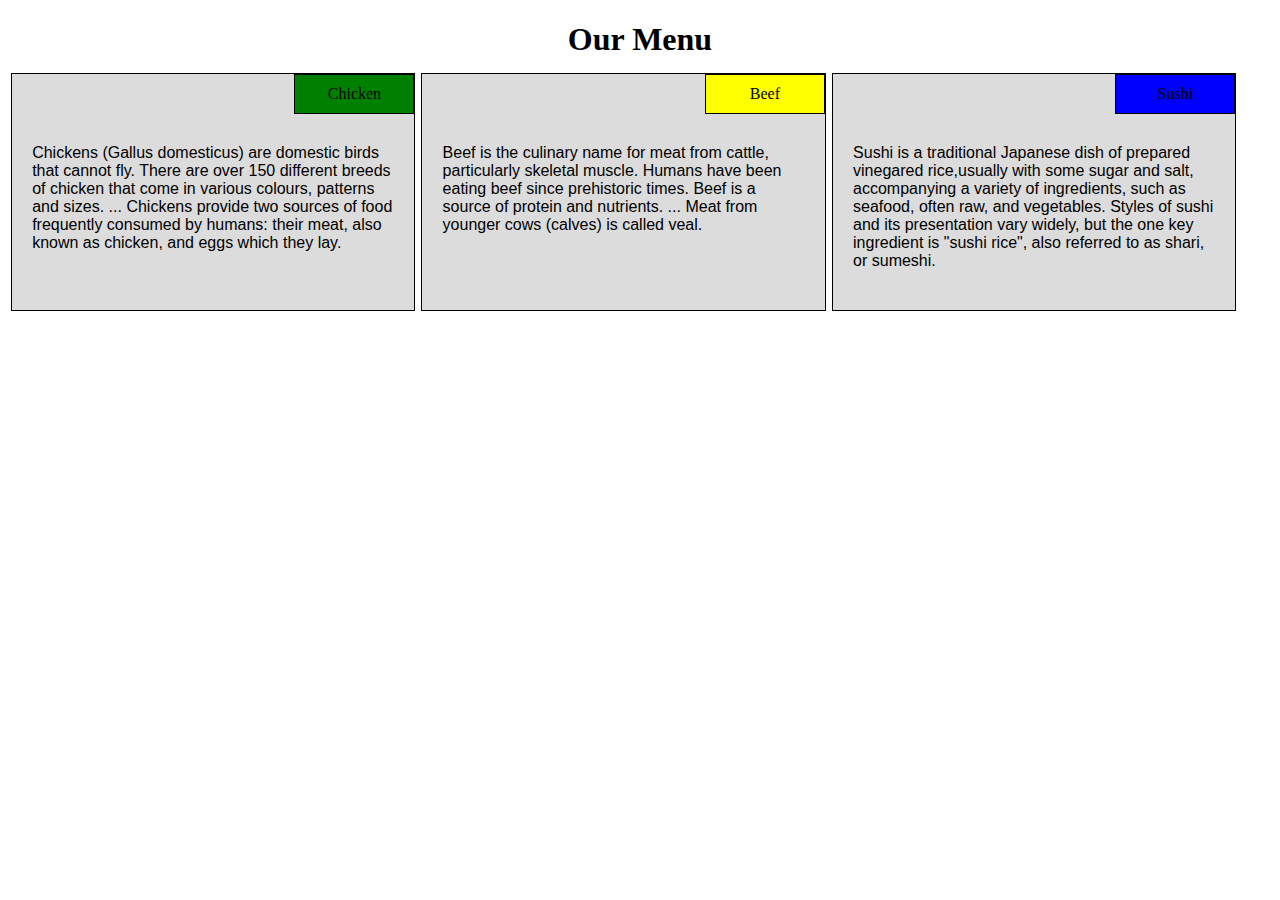
<file: Module2-Solutions/Index.html>
<!DOCTYPE html>
<html>
<head>
<meta charset="utf-8">
<meta name="viewport" content="width=device-width, initial-scale=1">
<title>Assignment 2</title>
<link rel="stylesheet" href="css.css">	
</head>
<body>
<h1>Our Menu</h1>

<div class="row">
  <div class="col-lg-4 col-md-6 col-sm-12">
  <div id="d1">Chicken </div>
  <p>Chickens (Gallus domesticus) are domestic
     birds that cannot fly. There are over 150 different breeds 
    of chicken that come in various colours, patterns and sizes. ... 
    Chickens provide two sources of food frequently consumed 
    by humans: their meat, also known as chicken, 
    and eggs which they lay.</p></div>
  <div class="col-lg-4 col-md-6 col-sm-12">
  <div id ="d2">Beef</div>
  <p>Beef is the culinary name for meat from cattle, 
      particularly skeletal muscle. Humans have been
	  eating beef since prehistoric times. 
	  Beef is a source of protein and nutrients. ... 
	  Meat from younger cows (calves) is called veal.</p></div>
  <div class="col-lg-4 col-md-12 col-sm-12">
  <div id="d3">Sushi</div>
  <p>Sushi is a traditional Japanese dish of 
  prepared vinegared rice,usually with some 
  sugar and salt, accompanying a variety of 
  ingredients, such as seafood, often raw, 
  and vegetables. Styles of sushi and its 
  presentation vary widely, but the one key
  ingredient is "sushi rice", also referred to 
  as shari, or sumeshi.</p></div>
  
</div>
</body>
</html>
</file>
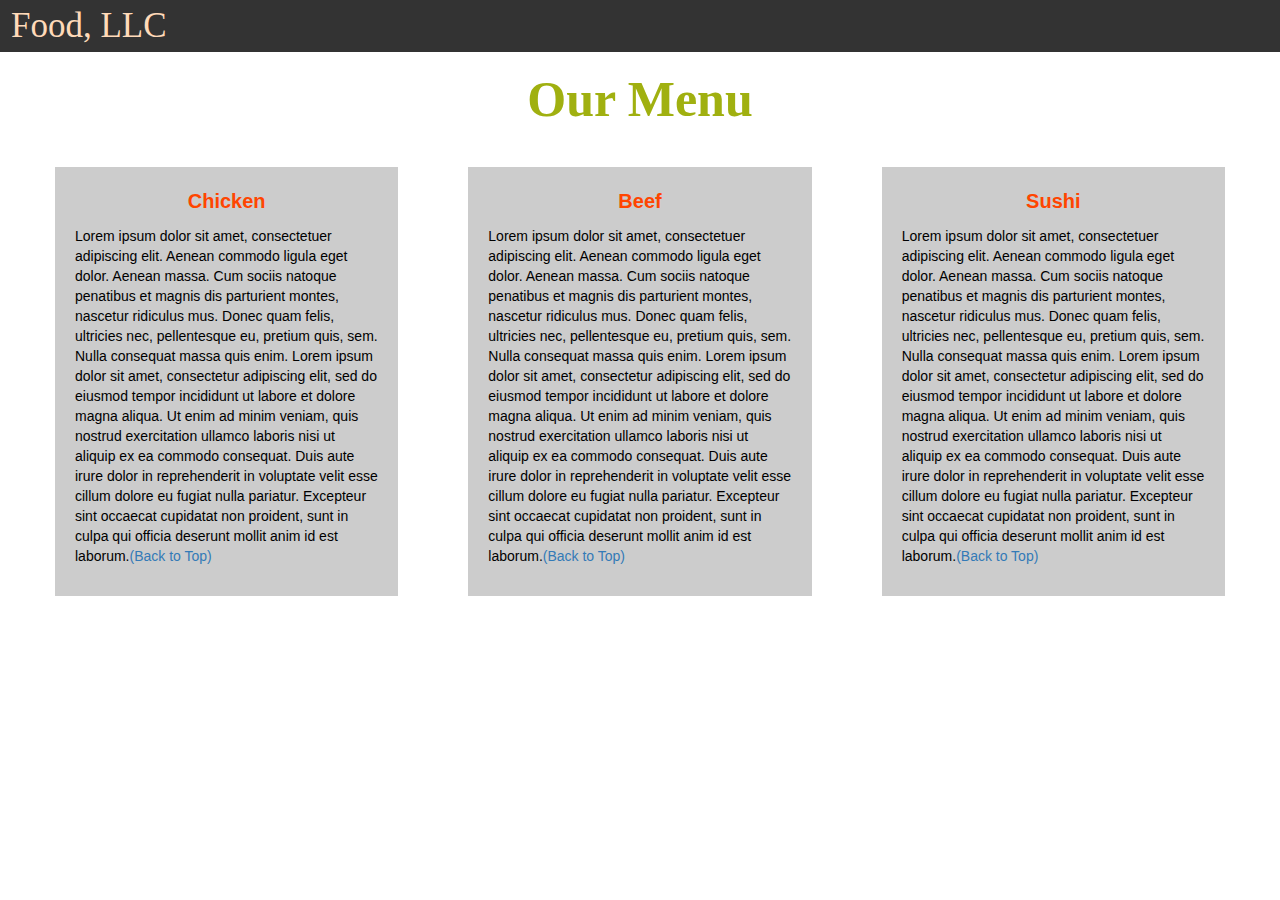
<file: Module3-Solutions/index.html>
<!DOCTYPE html>
<html>
<head>

    <title>Module 3</title>

    <meta name="viewport" content="width=device-width, initial-scale=1">
    <link rel="stylesheet" href="https://maxcdn.bootstrapcdn.com/bootstrap/3.3.7/css/bootstrap.min.css">
    <script src="https://ajax.googleapis.com/ajax/libs/jquery/3.3.1/jquery.min.js"></script>
    <script src="https://maxcdn.bootstrapcdn.com/bootstrap/3.3.7/js/bootstrap.min.js"></script>
    <meta name="viewport" content="width=device-width, initial-scale=1">
    <link rel="stylesheet"  href="Css/styles.css">
</head>





<body>


    <nav class="navbar" id="top">
        <div class="container-fluid">

            <div class="navbar-header">
                <button type="button" class="navbar-toggle" data-toggle="collapse" data-target="#myNavbar">
                    <span class="icon-bar"></span>
                    <span class="icon-bar"></span>
                    <span class="icon-bar"></span>
                </button>
                <a class="navbar-brand" href="#">Food, LLC</a>
            </div>

            <div class="collapse" id="myNavbar">
                <ul class="nav navbar-nav visible-xs">
                    <li><a class="menu-item" href="#">Chicken</a></li>
                    <li><a class="menu-item" href="#">Beef</a></li>
                    <li><a class="menu-item" href="#">Sushi</a></li>
                </ul>
            </div>

        </div>
    </nav>

    <h1 class="main-title">Our Menu</h1>



    <div class="row">

        <div class="col-lg-4 col-md-6 col-sm-12">
            <div class="content-box">
                <p class="item-name">Chicken</p>
                <p>Lorem ipsum dolor sit amet, consectetuer adipiscing elit. Aenean commodo ligula eget dolor. Aenean massa. Cum sociis natoque penatibus et magnis dis parturient montes, nascetur ridiculus mus. Donec quam felis, ultricies nec, pellentesque eu, pretium quis, sem. Nulla consequat massa quis enim. Lorem ipsum dolor sit amet, consectetur adipiscing elit, sed do eiusmod tempor incididunt ut labore et dolore magna aliqua. Ut enim ad minim veniam, quis nostrud exercitation ullamco laboris nisi ut aliquip ex ea commodo consequat. Duis aute irure dolor in reprehenderit in voluptate velit esse cillum dolore eu fugiat nulla pariatur. Excepteur sint occaecat cupidatat non proident, sunt in culpa qui officia deserunt mollit anim id est laborum.<a href="#top">(Back to Top)</a></p>
            </div>
        </div>

        <div class="col-lg-4 col-md-6 col-sm-12">
            <div class="content-box">
                <p class="item-name">Beef</p>
                <p>Lorem ipsum dolor sit amet, consectetuer adipiscing elit. Aenean commodo ligula eget dolor. Aenean massa. Cum sociis natoque penatibus et magnis dis parturient montes, nascetur ridiculus mus. Donec quam felis, ultricies nec, pellentesque eu, pretium quis, sem. Nulla consequat massa quis enim. Lorem ipsum dolor sit amet, consectetur adipiscing elit, sed do eiusmod tempor incididunt ut labore et dolore magna aliqua. Ut enim ad minim veniam, quis nostrud exercitation ullamco laboris nisi ut aliquip ex ea commodo consequat. Duis aute irure dolor in reprehenderit in voluptate velit esse cillum dolore eu fugiat nulla pariatur. Excepteur sint occaecat cupidatat non proident, sunt in culpa qui officia deserunt mollit anim id est laborum.<a href="#top">(Back to Top)</a></p>
            </div>
        </div>


        <div class="col-lg-4 col-md-12 col-sm-12">
            <div class="content-box">
                <p class="item-name">Sushi</p>
                <p>Lorem ipsum dolor sit amet, consectetuer adipiscing elit. Aenean commodo ligula eget dolor. Aenean massa. Cum sociis natoque penatibus et magnis dis parturient montes, nascetur ridiculus mus. Donec quam felis, ultricies nec, pellentesque eu, pretium quis, sem. Nulla consequat massa quis enim. Lorem ipsum dolor sit amet, consectetur adipiscing elit, sed do eiusmod tempor incididunt ut labore et dolore magna aliqua. Ut enim ad minim veniam, quis nostrud exercitation ullamco laboris nisi ut aliquip ex ea commodo consequat. Duis aute irure dolor in reprehenderit in voluptate velit esse cillum dolore eu fugiat nulla pariatur. Excepteur sint occaecat cupidatat non proident, sunt in culpa qui officia deserunt mollit anim id est laborum.<a href="#top">(Back to Top)</a></p>
            </div>
        </div>

    </div>


</body>
</html>
</file>
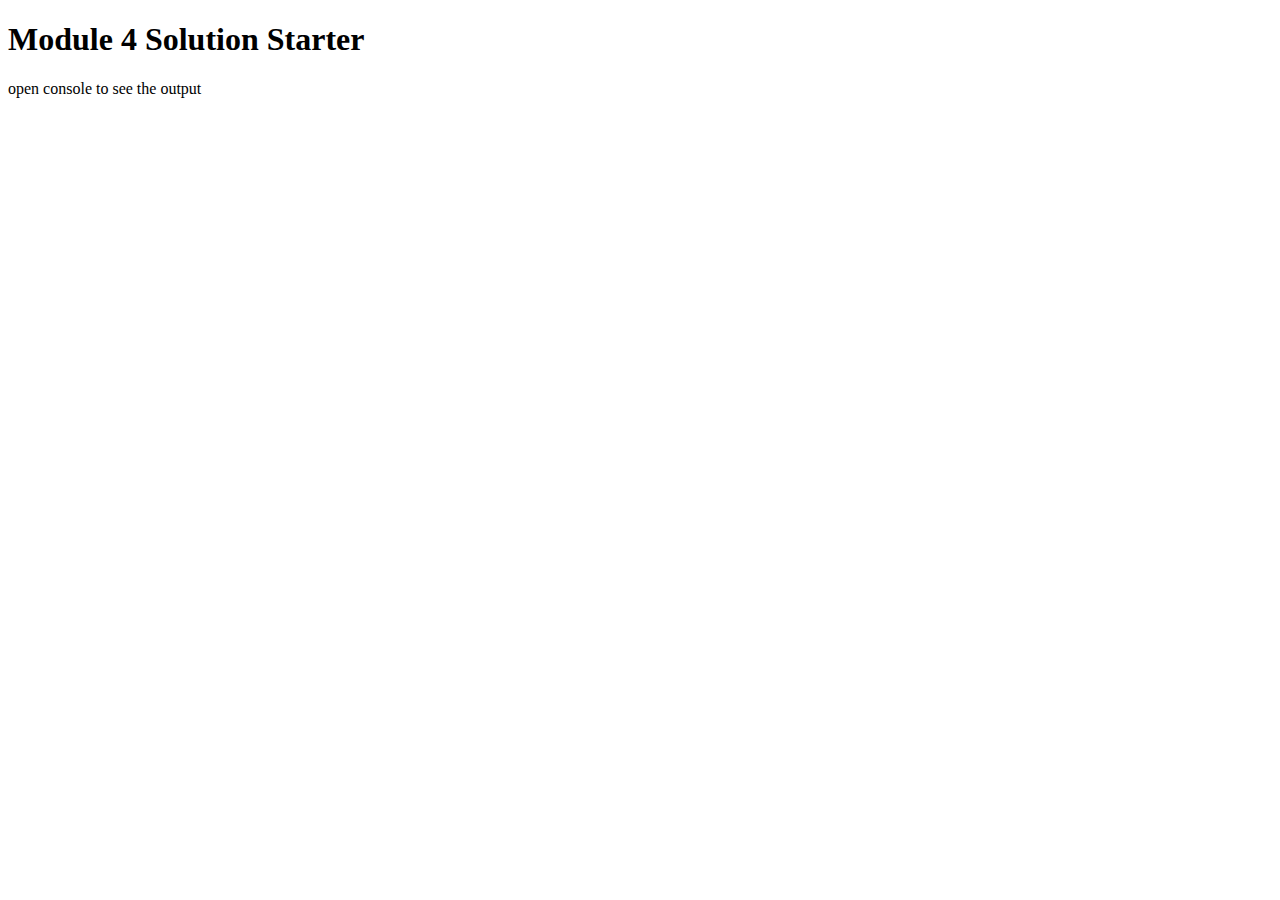
<file: Module4/Index.html>
<!DOCTYPE html>
<html>
<head>
  <meta charset="utf-8">
  <title>Module 4 Solution Starter</title>
  <script src="SpeakHello.js"></script>
  <script src="SpeakGoodBye.js"></script>
  <script src="script.js"></script>
</head>
<body>
  <h1>Module 4 Solution Starter</h1>
  <p>open console to see the output</p>
</body>
</html>
</file>
<file: Module2-Solutions/css.css>
* {
  box-sizing: border-box;
}

 h1 
{
	text-align: center;
	margin-bottom: 15px;
}



p {
  
  background-color: #dcdcdc;
  width: 90%;
  height: 150px;
  margin-right: auto;
  margin-left: auto;
  margin-top: 70px;
  font-family: Helvetica;
  color: Black;
}
/* Simple Responsive Framework. */
#d1
  {
    color: black; 
    position: absolute;
    top: 0px;
    right: 0px;
	border: 1px solid black;
	padding: 10px;
	background-color : green;
	text-align: center;
	width: 120px;
}
#d2
  {
    color: black; 
    position: absolute;
    top: 0px;
    right: 0px;
	border: 1px solid black;
	padding: 10px;
	background-color : yellow;
	width: 120px;
	text-align : center;
}
#d3
  {
    color: black; 
    position: absolute;
    top: 0px;
    right: 0px;
	border: 1px solid black;
	padding: 10px;
	background-color : blue;
	width: 120px;
	text-align: center;
}

/
.row {
  width: 100%;
}

/********** Large devices only **********/
@media (min-width: 992px) {
  .col-lg-1, .col-lg-2, .col-lg-3, .col-lg-4, .col-lg-5, .col-lg-6, .col-lg-7, .col-lg-8, .col-lg-9, .col-lg-10, .col-lg-11, .col-lg-12 {
    float: left;
    border: 1px solid black;
	margin-left:3px;
	margin-right:3px;
	position: relative;
	background-color: #dcdcdc;
	
	
  }
  .col-lg-1 {
    width: 8.33%;
  }
  .col-lg-2 {
    width: 16.66%;
  }
  .col-lg-3 {
    width: 25%;
  }
  .col-lg-4 {
    width: 32%;
	
  }
  .col-lg-5 {
    width: 41.66%;
  }
  .col-lg-6 {
    width: 50%;
  }
  .col-lg-7 {
    width: 58.33%;
  }
  .col-lg-8 {
    width: 66.66%;
  }
  .col-lg-9 {
    width: 74.99%;
  }
  .col-lg-10 {
    width: 83.33%;
  }
  .col-lg-11 {
    width: 91.66%;
  }
  .col-lg-12 {
    width: 100%;
  }
}


/********** Medium devices only **********/
@media (min-width: 768px) and (max-width: 991px) {
  .col-md-1, .col-md-2, .col-md-3, .col-md-4, .col-md-5, .col-md-6, .col-md-7, .col-md-8, .col-md-9, .col-md-10, .col-md-11, .col-md-12 {
    float: left;
    border: 1px solid black;
	margin-left:3px;
	margin-right:3px;
	margin-top: 10px;
	margin-bottom: 5px;
    position: relative;
	background-color: #dcdcdc;
  }
  .col-md-1 {
    width: 8.33%;
  }
  .col-md-2 {
    width: 16.66%;
  }
  .col-md-3 {
    width: 25%;
  }
  .col-md-4 {
    width: 32%;
  }
  .col-md-5 {
    width: 41.66%;
  }
  .col-md-6 {
    width: 49%;
  }
  .col-md-7 {
    width: 58.33%;
  }
  .col-md-8 {
    width: 66.66%;
  }
  .col-md-9 {
    width: 74.99%;
  }
  .col-md-10 {
    width: 83.33%;
  }
  .col-md-11 {
    width: 91.66%;
  }
  .col-md-12 {
    width: 99%;
  }
}

/********** Small devices only **********/
@media  (max-width: 767px) {
  .col-sm-1, .col-sm-2, .col-sm-3, .col-sm-4, .col-sm-5, .col-sm-6, .col-sm-7, .col-sm-8, .col-sm-9, .col-sm-10, .col-sm-11, .col-sm-12 {
    float: left;
    border: 1px solid black;
	margin-left:5px;
	margin-right:5px;
	margin-top: 10px;
	margin-bottom: 5px;
    position: relative;
	background-color: #dcdcdc;
  }
  .col-sm-1 {
    width: 8.33%;
  }
  .col-sm-2 {
    width: 16.66%;
  }
  .col-sm-3 {
    width: 25%;
  }
  .col-sm-4 {
    width: 32%;
  }
  .col-sm-5 {
    width: 41.66%;
  }
  .col-sm-6 {
    width: 49%;
  }
  .col-sm-7 {
    width: 58.33%;
  }
  .col-sm-8 {
    width: 66.66%;
  }
  .col-sm-9 {
    width: 74.99%;
  }
  .col-sm-10 {
    width: 83.33%;
  }
  .col-sm-11 {
    width: 91.66%;
  }
  .col-sm-12 {
    width: 99%;
  }
}
</file>
<file: Module3-Solutions/Css/styles.css>
.container-fluid {
    margin: 0;
    padding: 0;
}

.navbar {
    border-radius: 0px;
    background-color: rgba(0,0,0,0.8);
}

.navbar-brand {
    font-family:'Times New Roman', Times, serif;
    font-size: 35px;
    color: peachpuff;
    padding-left: 25px;
}

.navbar-brand:hover {
        color: white;
}

.nav {
    margin: 0;
    padding: 0;
}

.navbar-nav {
    font-size: 25px;
    text-align: center;
    margin: 0;
    padding: 0;
}

.navbar-toggle {
    border: 2px solid white;
    margin-right: 25px;
}

.icon-bar {
    background-color: white;
}


.main-title {
    margin-bottom: 15px;
    text-align: center;
    color: rgb(160 176 16);
    font-size: 50px;
    font-family: 'Times New Roman';
    font-weight: bold;
}

li {
    box-sizing: border-box;
    width: 100%;
}

.menu-item {
    padding: 0;
    margin: 0;
    width: 100%;
    background-color: white;
    border-bottom: 1px solid black;
    color: black;
    display: block;
}

.menu-item:hover {
        background-color: rgba(0,0,0,0.9);
        color: rgba(0,0,0,0.4);
}



.row {
    margin: 20px;
}

.content-box {
    margin: 20px;
    width: auto;
    height: auto;
    color: black;
    background-color: rgba(0,0,0,0.2);
    font-family: Arial, Helvetica, sans-serif;
    padding: 20px;
}

.item-name {
    text-align: center;
    font-size: 20px;
    font-weight: bold;
    color:orangered;
}

#top {
}
</file>
